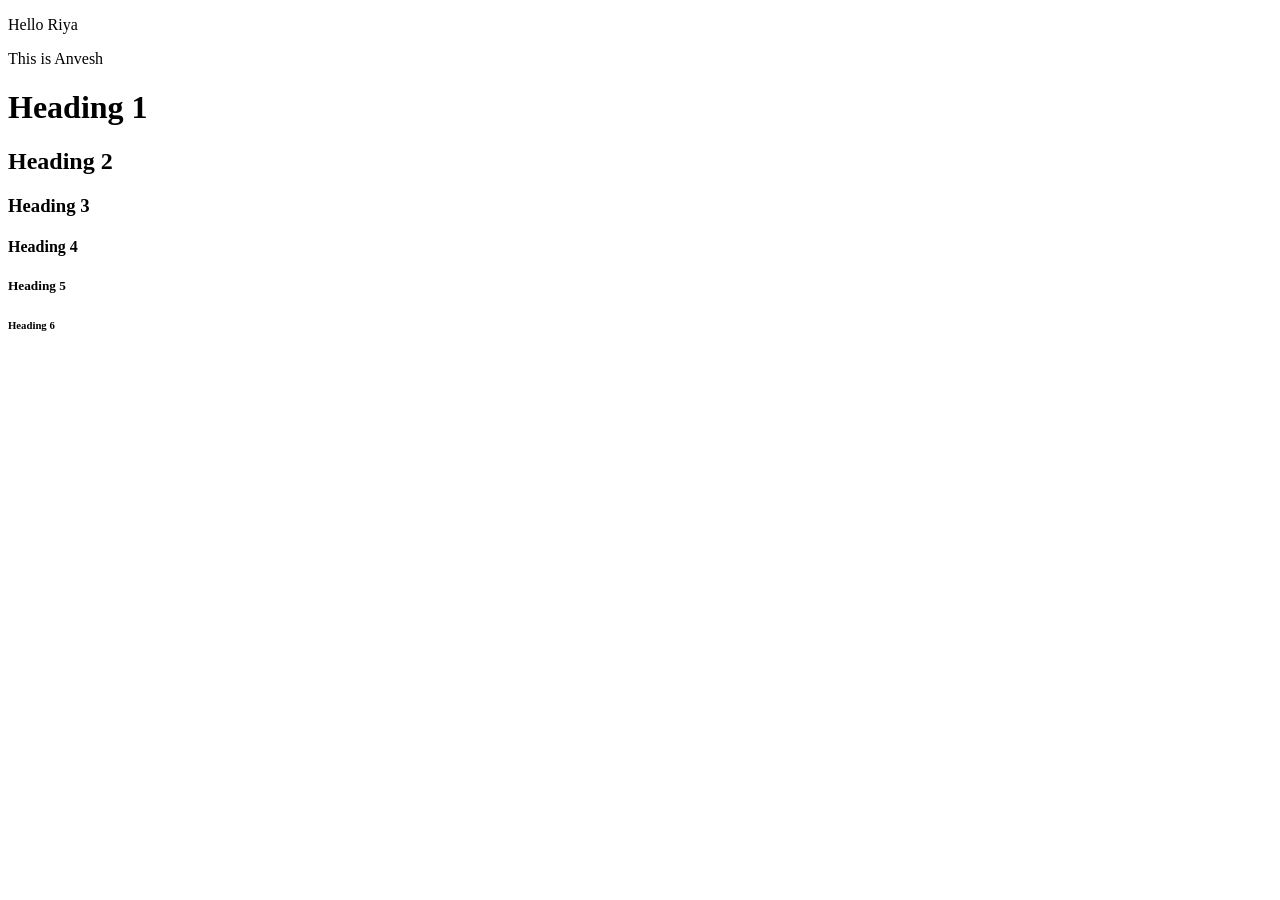
<file: Day1/index.html>
<!DOCTYPE html>
<html lang="en">
<head>
    <meta charset="UTF-8">
    <meta name="viewport" content="width=device-width, initial-scale=1.0">
    <title>Document</title>
</head>
<body>
    <p>Hello Riya</p>
    <p>This is Anvesh</p>
    <h1>Heading 1</h1>
    <h2>Heading 2</h2>
    <h3>Heading 3</h3>
    <h4>Heading 4</h4>
    <h5>Heading 5</h5>
    <h6>Heading 6</h6>
</body>
</html>
</file>
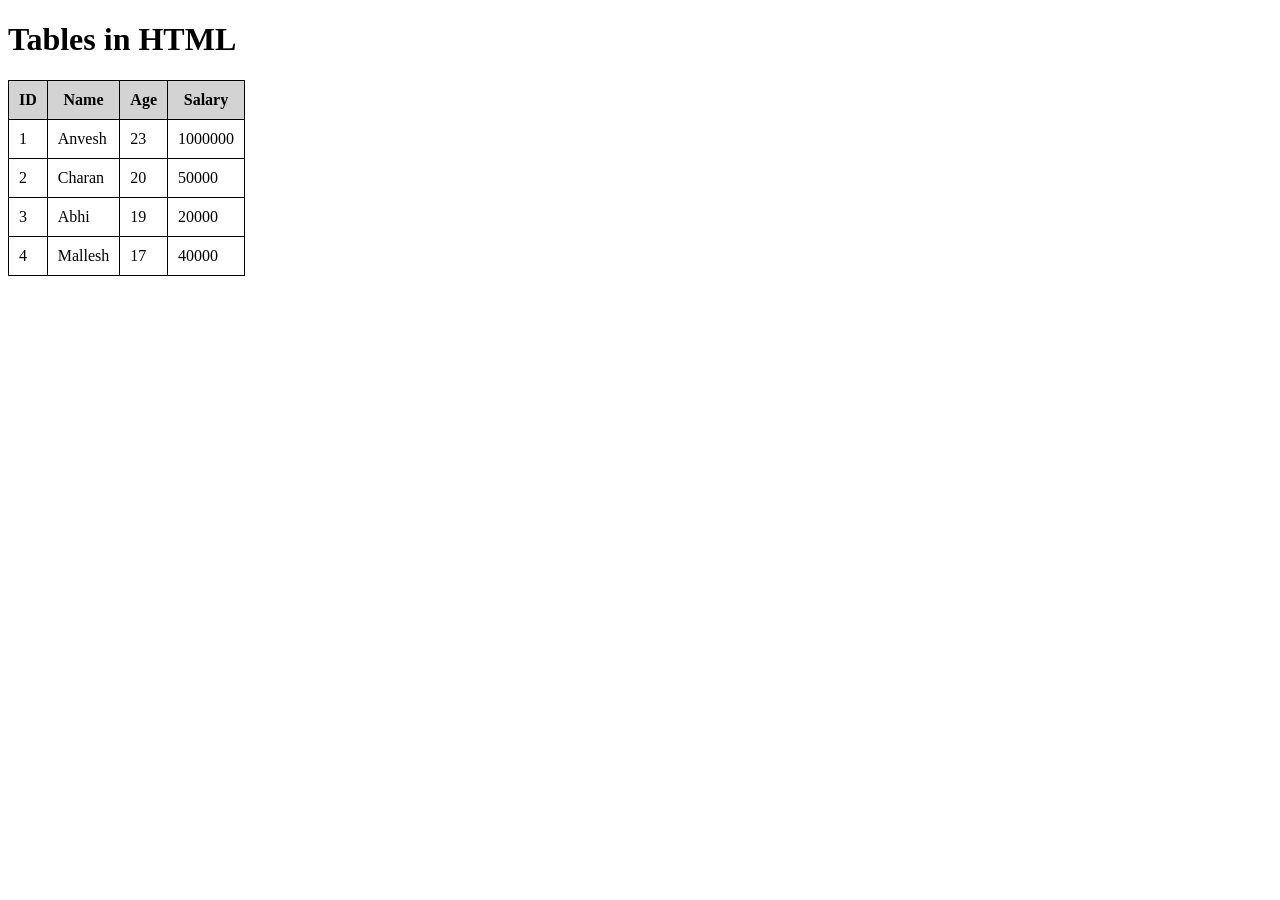
<file: Day3/index.html>
<!DOCTYPE html>
<html lang="en">
<head>
    <meta charset="UTF-8">
    <meta name="viewport" content="width=device-width, initial-scale=1.0">
    <title>Document</title>
    <link rel="stylesheet" href="style.css">
</head>
<body>
    <h1>Tables in HTML</h1>
    <Table>
        <tr>
            <th>ID</th>
            <th>Name</th>
            <th>Age</th>
            <th>Salary</th>
        </tr>
        <tr>
            <td>1</td>
            <td>Anvesh</td>
            <td>23</td>
            <td>1000000</td>
        </tr>
        <tr>
            <td>2</td>
            <td>Charan</td>
            <td>20</td>
            <td>50000</td>
        </tr>
        <tr>
            <td>3</td>
            <td>Abhi</td>
            <td>19</td>
            <td>20000</td>
        </tr>
        <tr>
            <td>4</td>
            <td>Mallesh</td>
            <td>17</td>
            <td>40000</td>
        </tr>
    </Table>
</body>
</html>
</file>
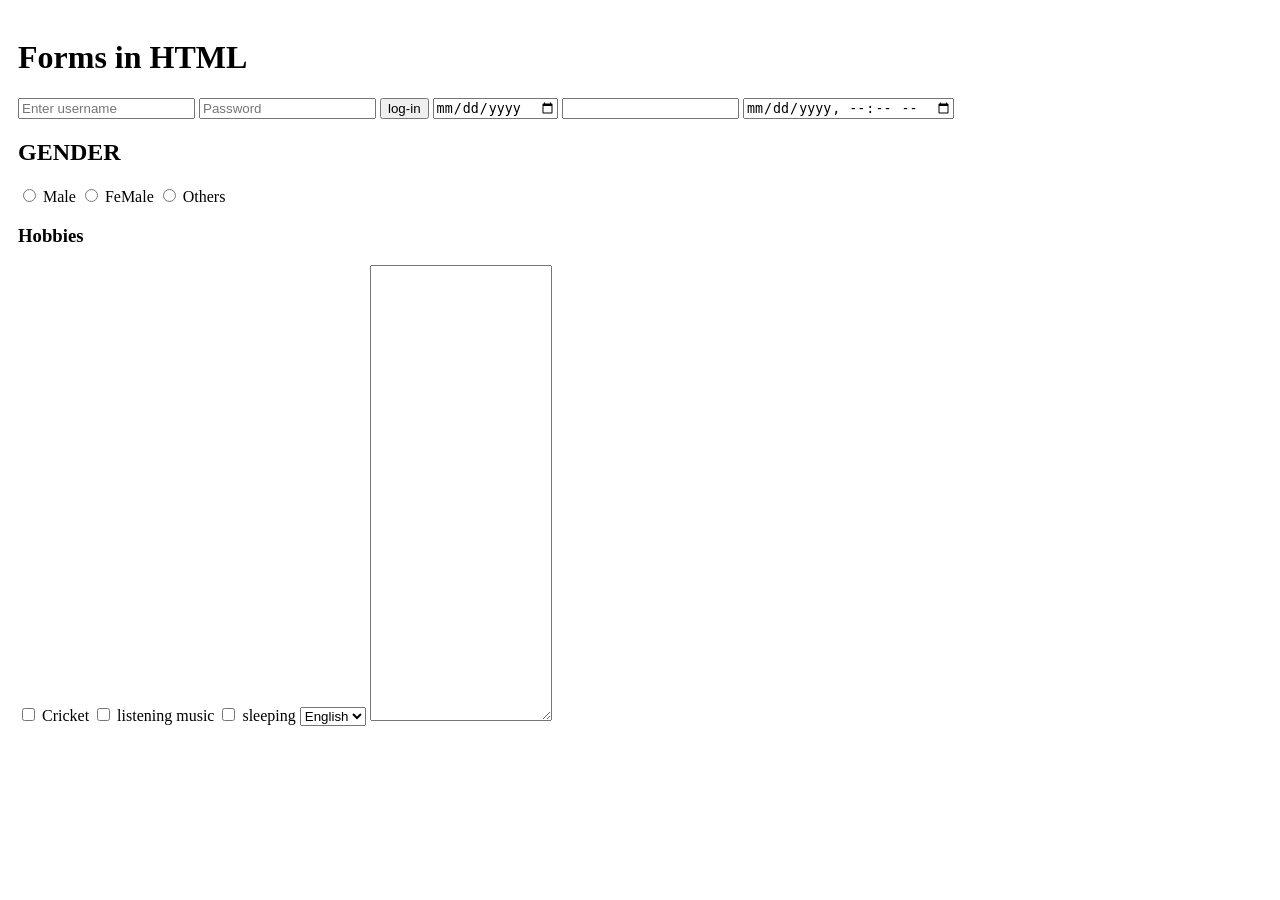
<file: Day7/index.html>
<!DOCTYPE html>
<html lang="en">
<head>
    <meta charset="UTF-8">
    <meta name="viewport" content="width=device-width, initial-scale=1.0">
    <title>Document</title>
    <link rel="stylesheet" href="style.css">
</head>
<body>
    <h1>Forms in HTML</h1>
    <input type="text" placeholder="Enter username" required>
    <input type="password" placeholder="Password" required>
    <input type="submit" value="log-in">
    <input type="date">
    <input type="datetime">
    <input type="datetime-local">

    <h2>GENDER</h2>
    <input type="radio" name="gender" id="male">

    <label for="male">Male</label>
    <input type="radio" name="gender" id="female">
    <label for="female">FeMale</label>
    <input type="radio" name="gender" id="Others">
    <label for="Others">Others</label>

    <h3>Hobbies</h3>
    <input type="checkbox" name="hobbies" id="Cricket">
    <label for="Cricket">Cricket</label>
    <input type="checkbox" name="hobbies" id="listening music">
    <label for="listening music">listening music</label>
    <input type="checkbox" name="hobbies" id="sleeping">
    <label for="sleeping">sleeping</label>

    <select name="" id="">
        <option value="">English</option>
        <option value="">Telugu</option>
        <option value="">Hindi</option>
    </select>

    <textarea name="" id="" rows="30" cols="20"></textarea>
</body>
</html>
</file>
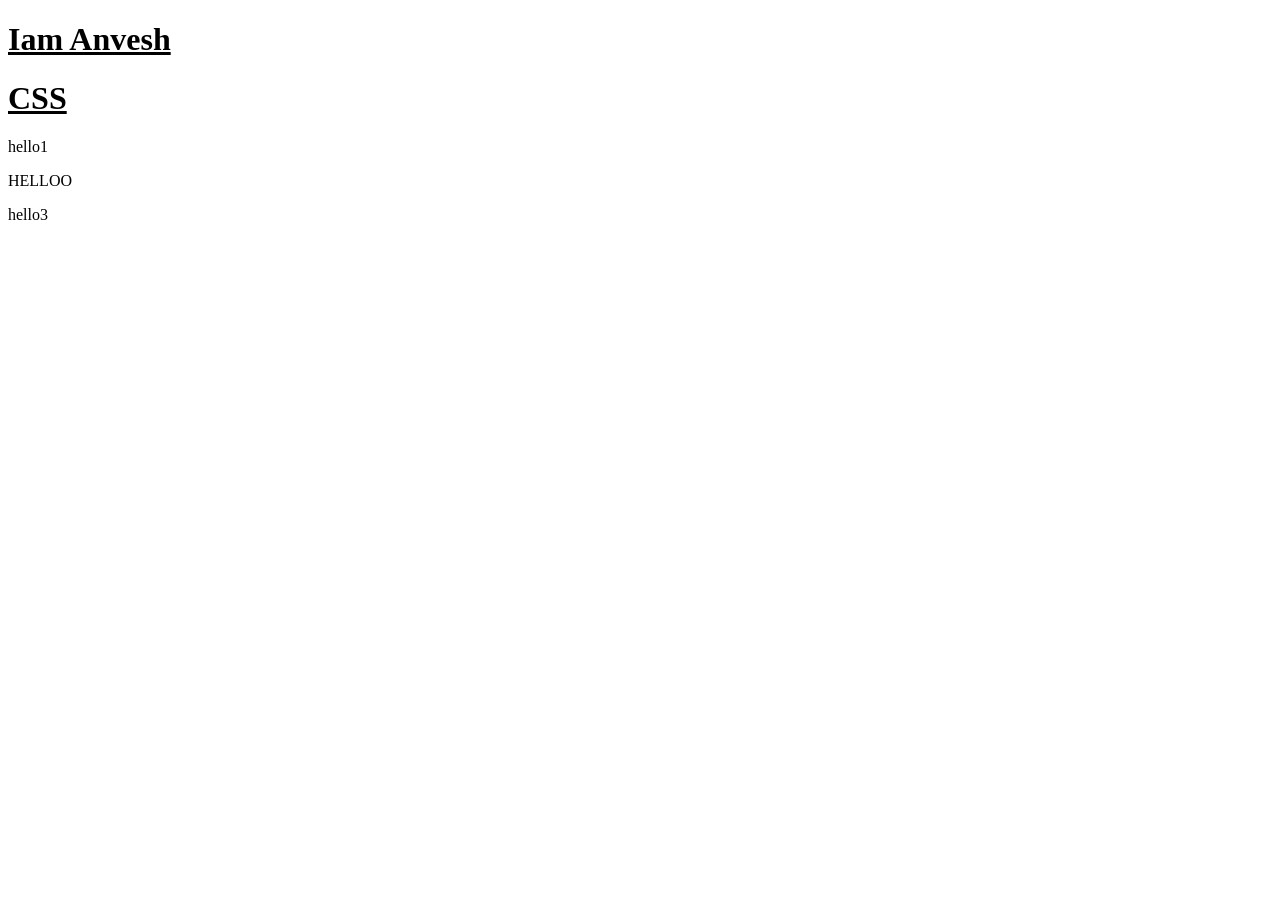
<file: Javascript/Day2/index.html>
<!DOCTYPE html>
<html lang="en">
<head>
    <meta charset="UTF-8">
    <meta name="viewport" content="width=device-width, initial-scale=1.0">
    <title>Document</title>
</head>
<body>
    

    <h1 id="hi">This is heading</h1>
    <h1 class="bob">JavaScript</h1>
    <p class= "bob">hello1</p>
    <p>hello2</p>
    <p class ="bob">hello3</p>
    <script src="script.js" ></script>
</body>
</html>
</file>
<file: Day3/style.css>
/* h1 {
    color: blue;
}
.Anvesh {
    border: 5px solid green;
    padding: 20px;

    width: 30%;
    text-align: justify;
    color: white;
    background-color: black;
    background-image: url(https://img.freepik.com/free-photo/courage-man-jump-through-gap-hill-business-concept-idea_1323-262.jpg?semt=ais_hybrid&w=740&q=80);
    background-size: cover;
} */
table,
th,
td {
    border: 1px solid black;
    border-collapse: collapse;
    padding: 10px;
}
table th{
    background-color: lightgray;
}
</file>
<file: Day7/style.css>
/* .container {
    border: 3px solid red;

    display: flex;
    flex-wrap: wrap;
}

.container .box {
    border: 2px solid blue;
    min-height: 100px;
    width: 400px;
}

@media (max-width:579pd) {
    .container {
        grid-template-columns: 1fr 1fr;
    }
} */
body{
    padding: 10px;
}
</file>
